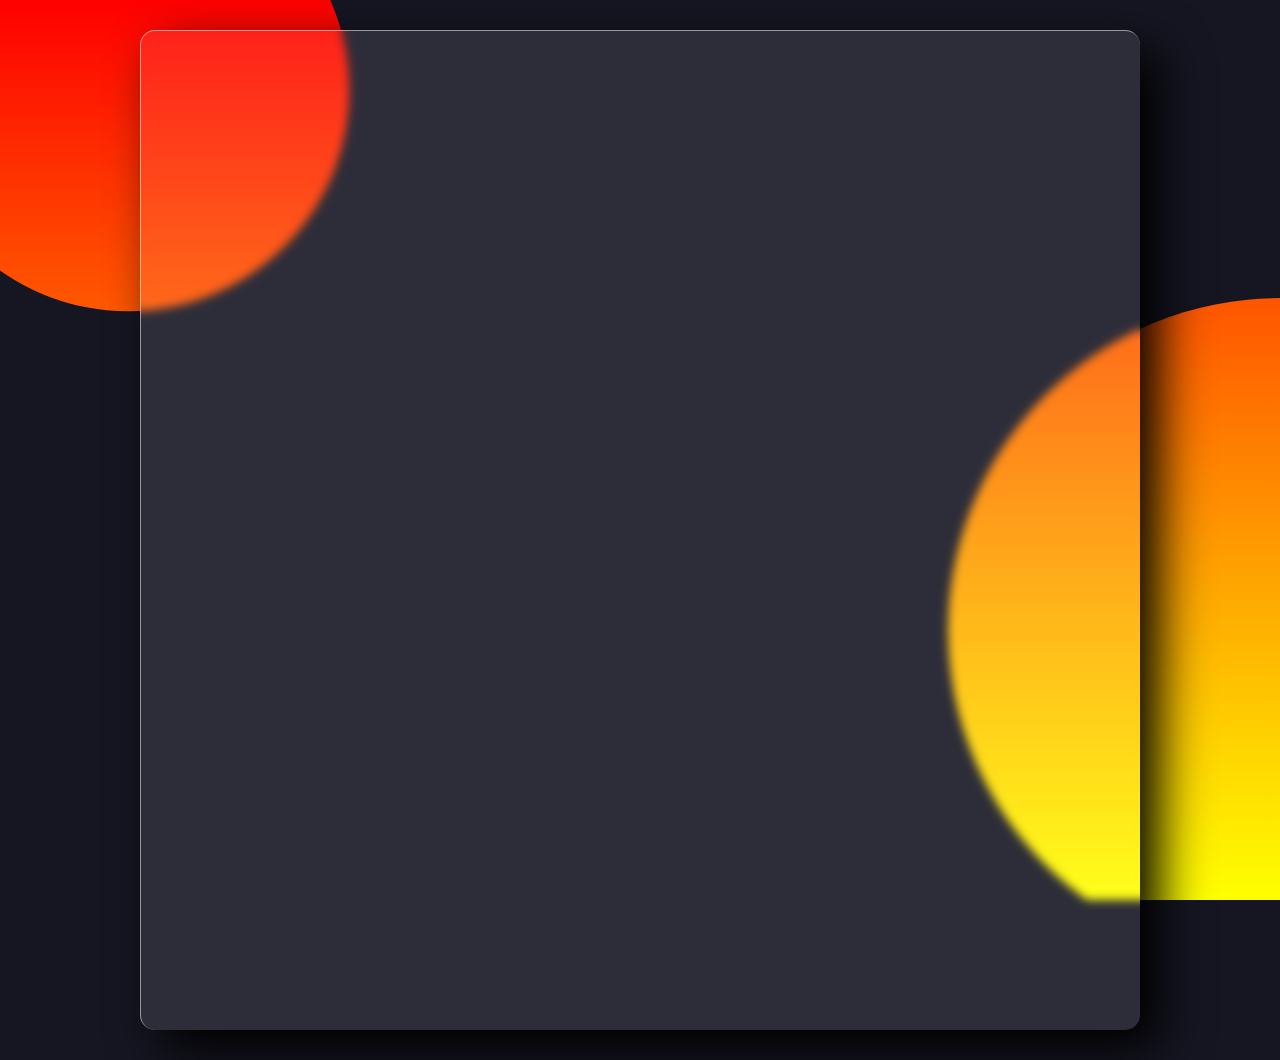
<file: cert.html>
<!DOCTYPE html>
<html>
<head>
	<meta charset="utf-8">
	<title>Real Glassmorphism</title>
	<link rel="stylesheet" href="style2.css">

</head>
<body>
		<br><br><br><br>
	<div class="container">
		<div class="card">
			<div class="content">
			<img src="resume.jpg" height="1000px" width="100%">
<br><br>
			</div>
		</div>



	</div>

			<script type="text/javascript" src="vanilla-tilt.js"></script>
	<script>
		VanillaTilt.init(document.querySelectorAll(".card"), {
		max: 0,
		speed: 500,
	
		
	});
	</script>

</body>
</html>
</file>
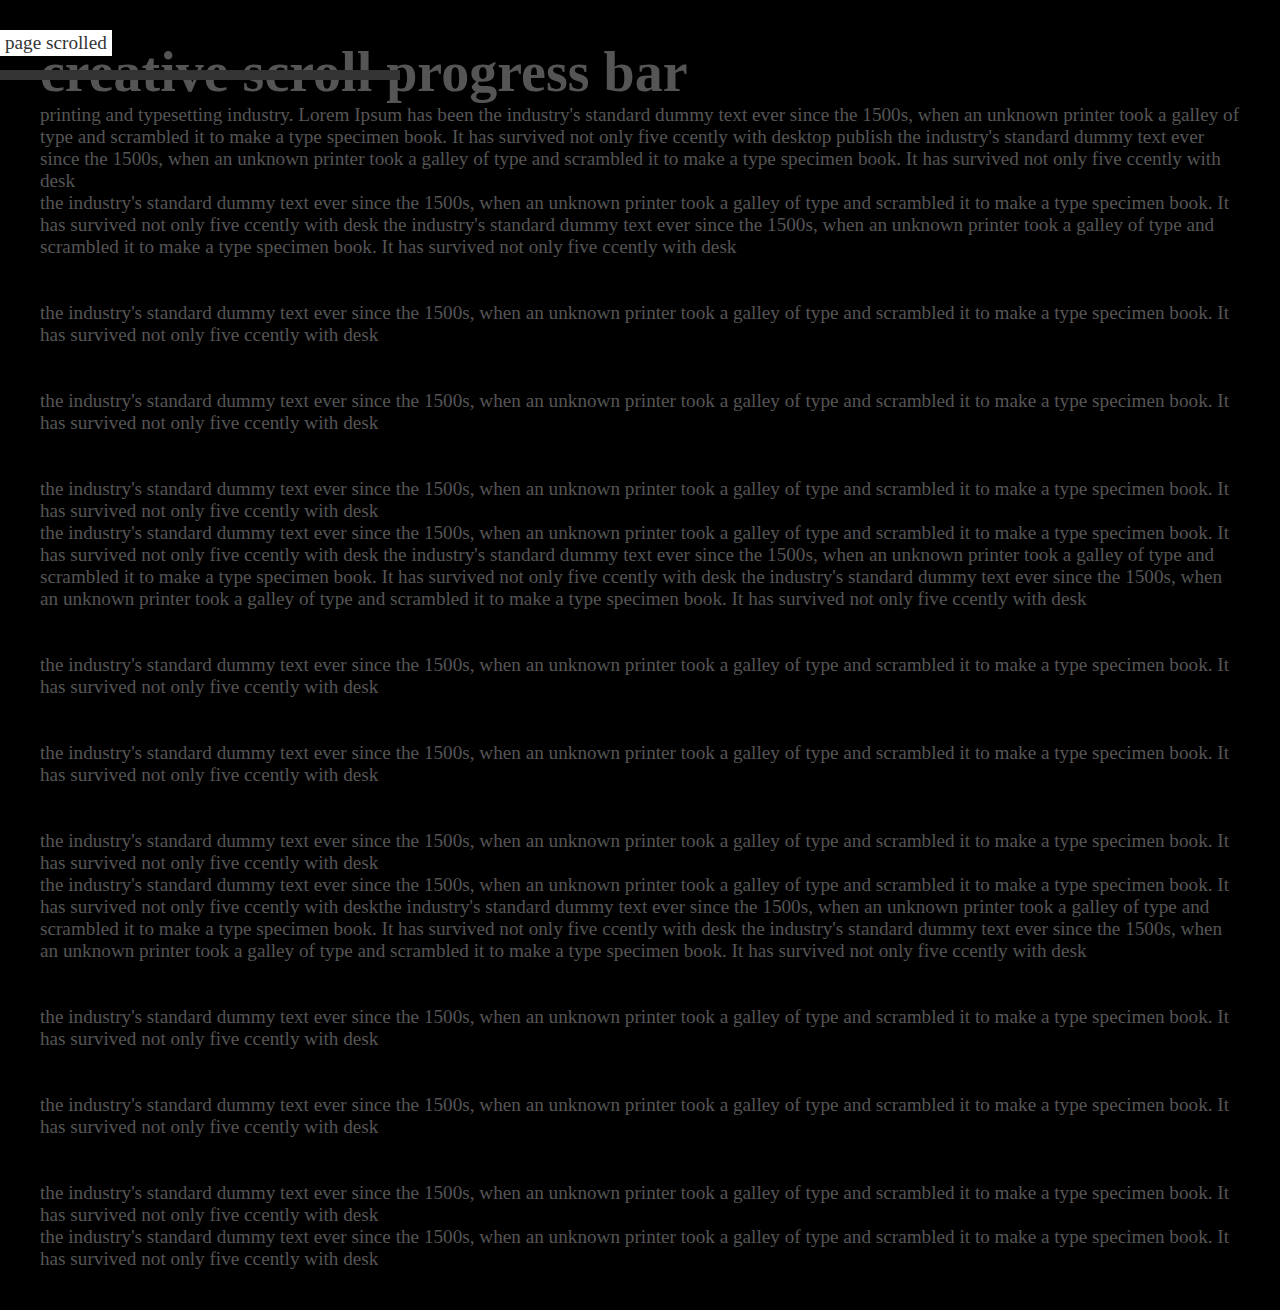
<file: scroll_design.html>
<!DOCTYPE html>
<html>
<head>
	<title>Scroll page</title>
	<link rel="stylesheet" type="text/css" href="scroll.css">
</head>
<body>
	<section>
		<h2>creative scroll progress bar</h2>
		<p>printing and typesetting industry. Lorem Ipsum has been the industry's standard dummy text ever since the 1500s, when an unknown printer took a galley of type and scrambled it to make a type specimen book. It has survived not only five ccently with desktop publish 
		the industry's standard dummy text ever since the 1500s, when an unknown printer took a galley of type and scrambled it to make a type specimen book. It has survived not only five ccently with desk
	<br>the industry's standard dummy text ever since the 1500s, when an unknown printer took a galley of type and scrambled it to make a type specimen book. It has survived not only five ccently with desk
	the industry's standard dummy text ever since the 1500s, when an unknown printer took a galley of type and scrambled it to make a type specimen book. It has survived not only five ccently with desk<br><br><br>
	the industry's standard dummy text ever since the 1500s, when an unknown printer took a galley of type and scrambled it to make a type specimen book. It has survived not only five ccently with desk<br><br><br>
	the industry's standard dummy text ever since the 1500s, when an unknown printer took a galley of type and scrambled it to make a type specimen book. It has survived not only five ccently with desk<br><br><br>
	the industry's standard dummy text ever since the 1500s, when an unknown printer took a galley of type and scrambled it to make a type specimen book. It has survived not only five ccently with desk<br>
	the industry's standard dummy text ever since the 1500s, when an unknown printer took a galley of type and scrambled it to make a type specimen book. It has survived not only five ccently with desk
	the industry's standard dummy text ever since the 1500s, when an unknown printer took a galley of type and scrambled it to make a type specimen book. It has survived not only five ccently with desk
	the industry's standard dummy text ever since the 1500s, when an unknown printer took a galley of type and scrambled it to make a type specimen book. It has survived not only five ccently with desk<br><br><br>
	the industry's standard dummy text ever since the 1500s, when an unknown printer took a galley of type and scrambled it to make a type specimen book. It has survived not only five ccently with desk<br><br><br>
	the industry's standard dummy text ever since the 1500s, when an unknown printer took a galley of type and scrambled it to make a type specimen book. It has survived not only five ccently with desk<br><br><br>
	the industry's standard dummy text ever since the 1500s, when an unknown printer took a galley of type and scrambled it to make a type specimen book. It has survived not only five ccently with desk<br>
	the industry's standard dummy text ever since the 1500s, when an unknown printer took a galley of type and scrambled it to make a type specimen book. It has survived not only five ccently with deskthe industry's standard dummy text ever since the 1500s, when an unknown printer took a galley of type and scrambled it to make a type specimen book. It has survived not only five ccently with desk
	the industry's standard dummy text ever since the 1500s, when an unknown printer took a galley of type and scrambled it to make a type specimen book. It has survived not only five ccently with desk<br><br><br>
	the industry's standard dummy text ever since the 1500s, when an unknown printer took a galley of type and scrambled it to make a type specimen book. It has survived not only five ccently with desk<br><br><br>
	the industry's standard dummy text ever since the 1500s, when an unknown printer took a galley of type and scrambled it to make a type specimen book. It has survived not only five ccently with desk<br><br><br>
	the industry's standard dummy text ever since the 1500s, when an unknown printer took a galley of type and scrambled it to make a type specimen book. It has survived not only five ccently with desk<br>
	the industry's standard dummy text ever since the 1500s, when an unknown printer took a galley of type and scrambled it to make a type specimen book. It has survived not only five ccently with desk
</p>
	</section>


	<div id="cursorMeter">
		<div id="percent">page scrolled</div>
		<div id="scrollpath">
			<div id="pregressBar"></div>
		</div>
	</div>


	<script>
	let cursorMeter = document.getElementById('cursorMeter');
	document.addEventListener('mousemove', function(e){
		cursorMeter.style.top = e.clientY+'px';
		cursorMeter.style.left = e.clientX+'px';
	})

	Let percent = document.getElementById('percent');
	Let pregressBar = document.getElementById('pregressBar');

	Let totalHeight = document.body.scrollHeight - window.innerHeight;

	window.onscroll = function(){
		Let progress = (window.pageYoffset / totalHeight) * 100;
		pregressBar.style.width = progress + '%';
	}
	</script>
</body>
</html>
</file>
<file: style2.css>
*
{
	margin: 0;
	padding: 0;
	box-sizing: border-box;
	font-family: 'poppins',sans-serif;
}
body
{
	display: flex;
	justify-content: center;
	align-items: center;
	min-height: 100vh;
	background: #161623;
}
body::before
{
	content: '';
	position: absolute;
	top: 0;
	left: 0;
	width: 100%;
	height: 100%;
	background: linear-gradient(red,yellow);
	clip-path: circle(30% at right 70%);

}


body::after
{
	content: '';
	position: absolute;
	top: 0;
	left: 0;
	width: 100%;
	height: 100%;
	background: linear-gradient(red,yellow);
	clip-path: circle(20% at 10% 10%);

}

.container
{
	position: relative;
	display: flex;
	justify-content: center;
	align-items: center;
	max-width: 1200px0;
	flex-wrap: wrap;
	z-index: 1;
}
.container .card
{
	position: relative;
	width: 1000px;
	height: 1000px;
	margin: 30px;
	box-shadow: 20px 20px 50px;
	border-radius: 15px;
	background: rgba(255, 255, 255, 0.1);
	overflow: hidden;
	display: flex;
	justify-content: center;
	align-items: center;
	border-top: 1px solid rgba(255, 255, 255, 0.5);
	border-left: 1px solid rgba(255, 255, 255, 0.5);
	backdrop-filter: blur(5px);
}
.container .card .content
{
	padding: 20px;
	text-align: center;
	transform: translateY(100px);
	opacity: 0;
	transition: 0.5s;
}

.container .card:hover .content
{
	transform: translateY(0px);
	opacity: 1;
}




.container .card .content h2
{
	position: absolute;
	top: -100px;
	right: 30px;
	font-size: 8em;
	color: rgba(255, 255,255, 0.05);
	pointer-events: none;

}

.container .card .content h3
{
	font-size: 1.8em;
	color: #fff;
	z-index: 1;
}





.container .card .content p
{
	font-size: 1em;
	color: #fff;
	font-weight: 300;
}

.container .card .content a
{
	position: relative;
	display: inline-block;
	padding: 8px 20px;
	margin-top: 15px;
	background: #fff;
	color: #000;
	border-radius: 20px;
	text-decoration: none;
	font-weight: 500;
	box-shadow: 0 5px 15px rgba(0, 0, 0, 0.2);
}
</file>
<file: scroll.css>
*
{
	margin: 0;
	padding: 0;
	box-sizing: border-box;
	font-family: consolas;
}
body
{
	background: #000;
}
section
{
	padding: 40px;
	color: #555;
}
section h2
{
	font-size: 3.5em;	
}
section p
{
	font-size: 1.2em;
}
#cursorMeter
{
	position: fixed;
	top: 0;
	width: 400px;
	height: 80px;
	/*background: #ff0;*/
	pointer-events: none;
	z-index: 100000;
}
#scrollpath
{
	position: absolute;
	bottom: 0;
	left: 0;
	width: 100%;
	height: 10px;
	background: #333;
}
#pregressBar
{
	position: absolute;
	top: 0;
	left: 0;
	height: 100%;
	width: 0%; 
	background: linear-gradient(to left,#008aff,#00ffe7);
	animation: animate 5s linear infinite;
}
#pregressBar::before
{
	content: '';
	position: absolute;
	top: 0;
	left: 0;
	width: 100%;
	height: 100%;
	background: linear-gradient(to left,#008aff,#00ffe7);
	filter: blur(10px);

}
#pregressBar::after
{
	content: '';
	position: absolute;
	top: 0;
	left: 0;
	width: 100%;
	height: 100%;
	background: linear-gradient(to left,#008aff,#00ffe7);
	filter: blur(30px);

}
@keyframes animate
{
	0%,100%
	{
		filter: hue-rotate(0deg);
	}
	50%
	{
		filter: hue-rotate(360deg);
	}
}


#percent
{
	position: absolute;
	top: 30px;
	left: 0;
	color: #fff;
	font-size: 1.2em;
	padding: 2px 5px;
	background: #fff;
	color: #333;
}
</file>
